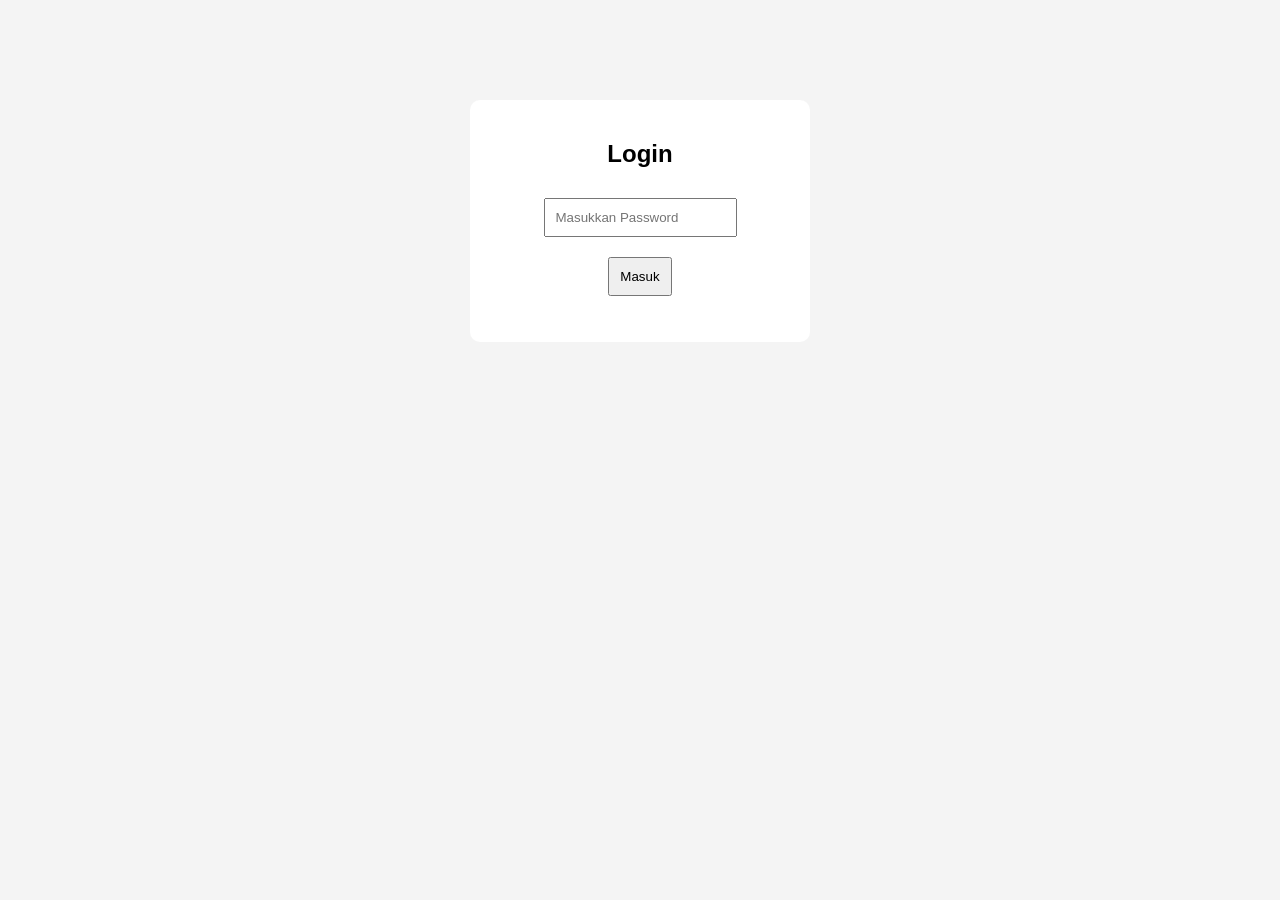
<file: index.html>
<!DOCTYPE html>
<html lang="id">
<head>
  <meta charset="UTF-8">
  <meta name="viewport" content="width=device-width, initial-scale=1.0">
  <title>Login Produk Desain Grafis</title>
  <link rel="stylesheet" href="style.css">
</head>
<body>
  <div class="login-box">
    <h2>Login</h2>
    <input type="password" id="password" placeholder="Masukkan Password">
    <button onclick="login()">Masuk</button>
    <p id="error"></p>
  </div>

  <script src="script.js"></script>
</body>
</html>
</file>
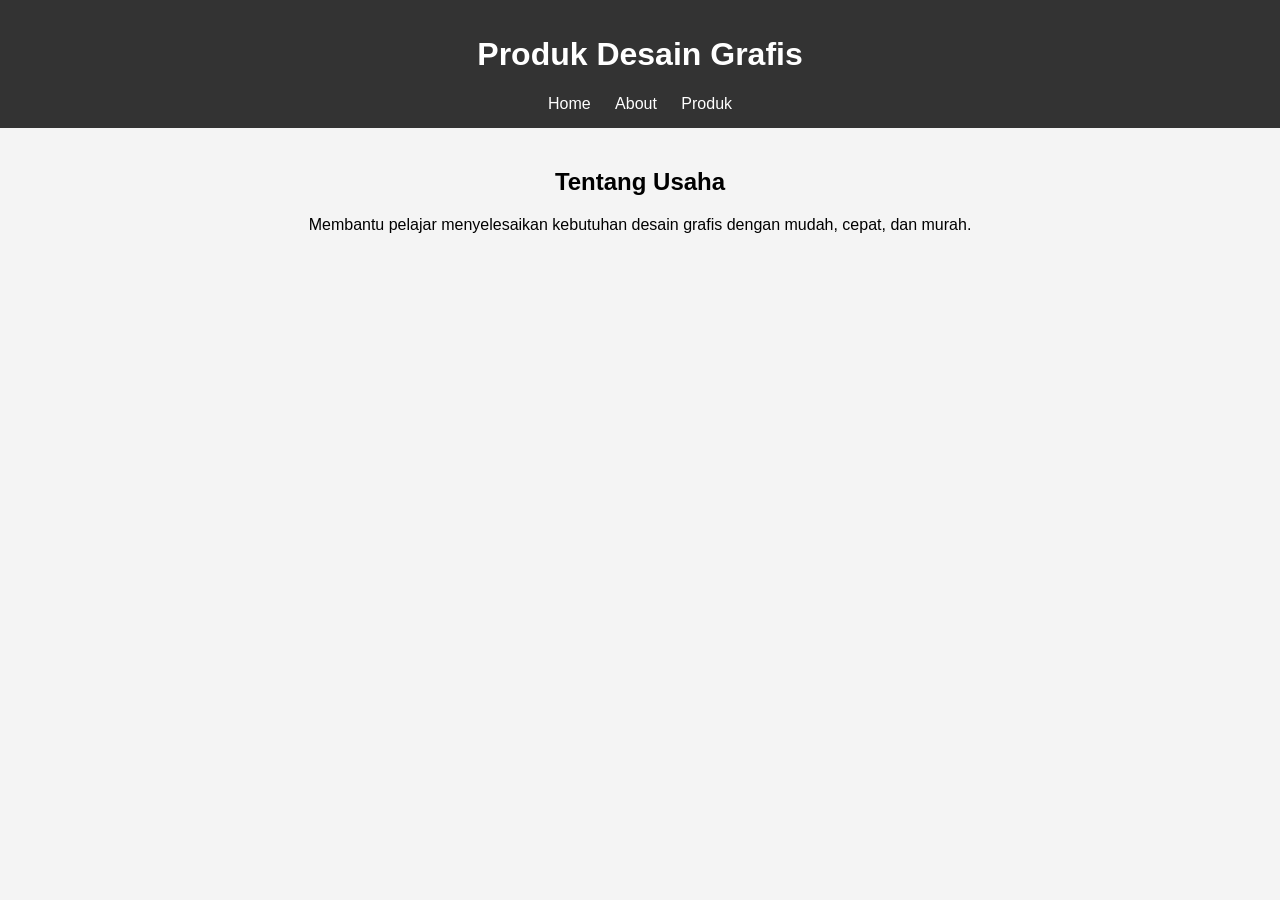
<file: about.html>
<!DOCTYPE html>
<html lang="id">
<head>
  <meta charset="UTF-8">
  <meta name="viewport" content="width=device-width, initial-scale=1.0">
  <title>About</title>
  <link rel="stylesheet" href="style.css">
</head>
<body>
<header>
  <h1>Produk Desain Grafis</h1>
  <nav>
    <a href="home.html">Home</a>
    <a href="about.html">About</a>
    <a href="produk.html">Produk</a>
  </nav>
</header>

<section>
  <h2>Tentang Usaha</h2>
  <p>Membantu pelajar menyelesaikan kebutuhan desain grafis dengan mudah, cepat, dan murah.</p>
</section>
</body>
</html>
</file>
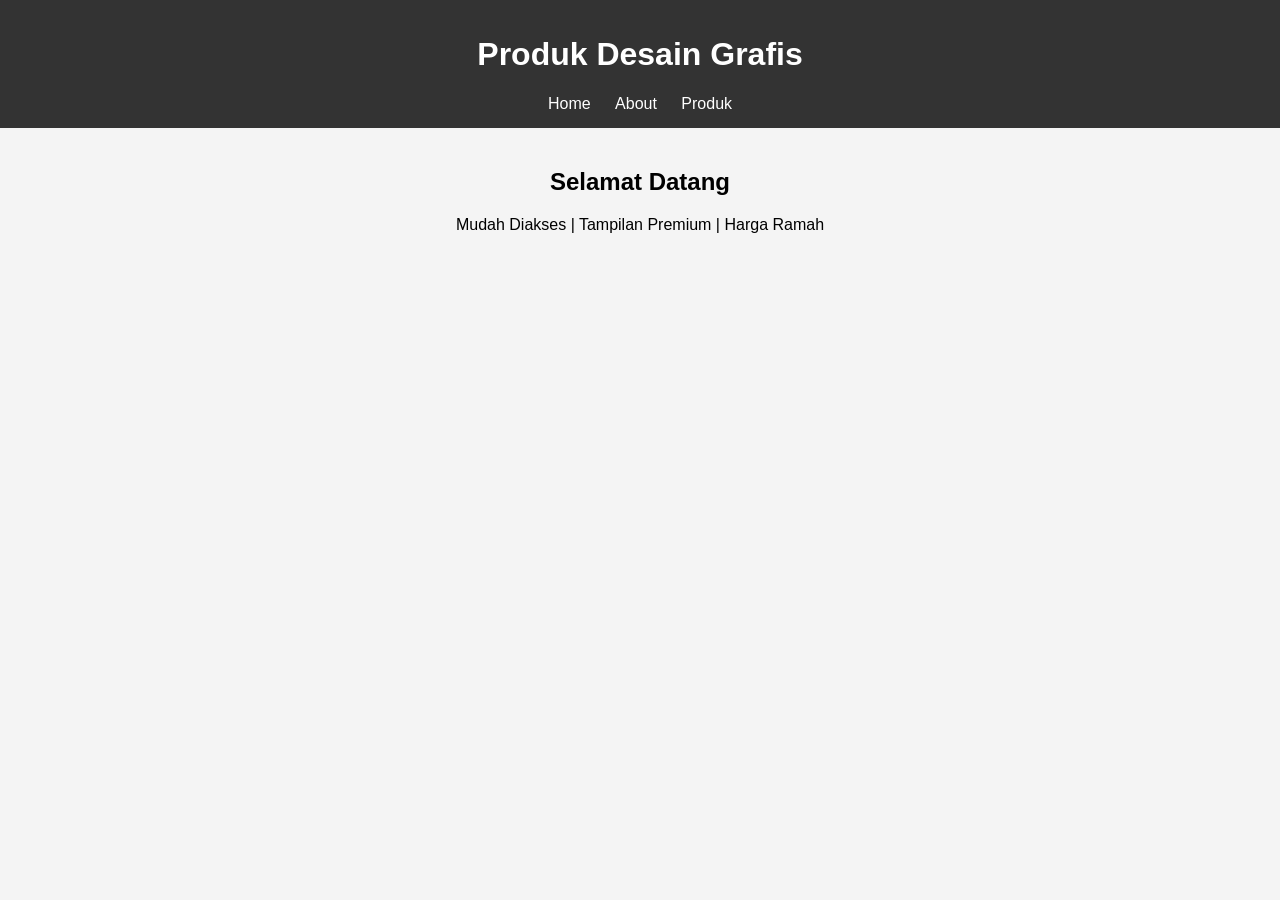
<file: home.html>
<!DOCTYPE html>
<html lang="id">
<head>
  <meta charset="UTF-8">
  <meta name="viewport" content="width=device-width, initial-scale=1.0">
  <title>Home</title>
  <link rel="stylesheet" href="style.css">
</head>
<body>
<header>
  <h1>Produk Desain Grafis</h1>
  <nav>
    <a href="home.html">Home</a>
    <a href="about.html">About</a>
    <a href="produk.html">Produk</a>
  </nav>
</header>

<section>
  <h2>Selamat Datang</h2>
  <p>Mudah Diakses | Tampilan Premium | Harga Ramah</p>
</section>
</body>
</html>
</file>
<file: style.css>
body {
  font-family: Arial, sans-serif;
  margin: 0;
  background: #f4f4f4;
  text-align: center;
}

header {
  background: #333;
  color: white;
  padding: 15px;
}

nav a {
  color: white;
  margin: 10px;
  text-decoration: none;
}

section {
  padding: 20px;
}

.login-box {
  width: 300px;
  margin: 100px auto;
  padding: 20px;
  background: white;
  border-radius: 10px;
}

input, button {
  padding: 10px;
  margin: 10px;
}

.produk-card {
  background: white;
  margin: 20px auto;
  padding: 15px;
  width: 300px;
  border-radius: 10px;
}

.produk-card img {
  width: 100%;
  border-radius: 8px;
}
</file>
